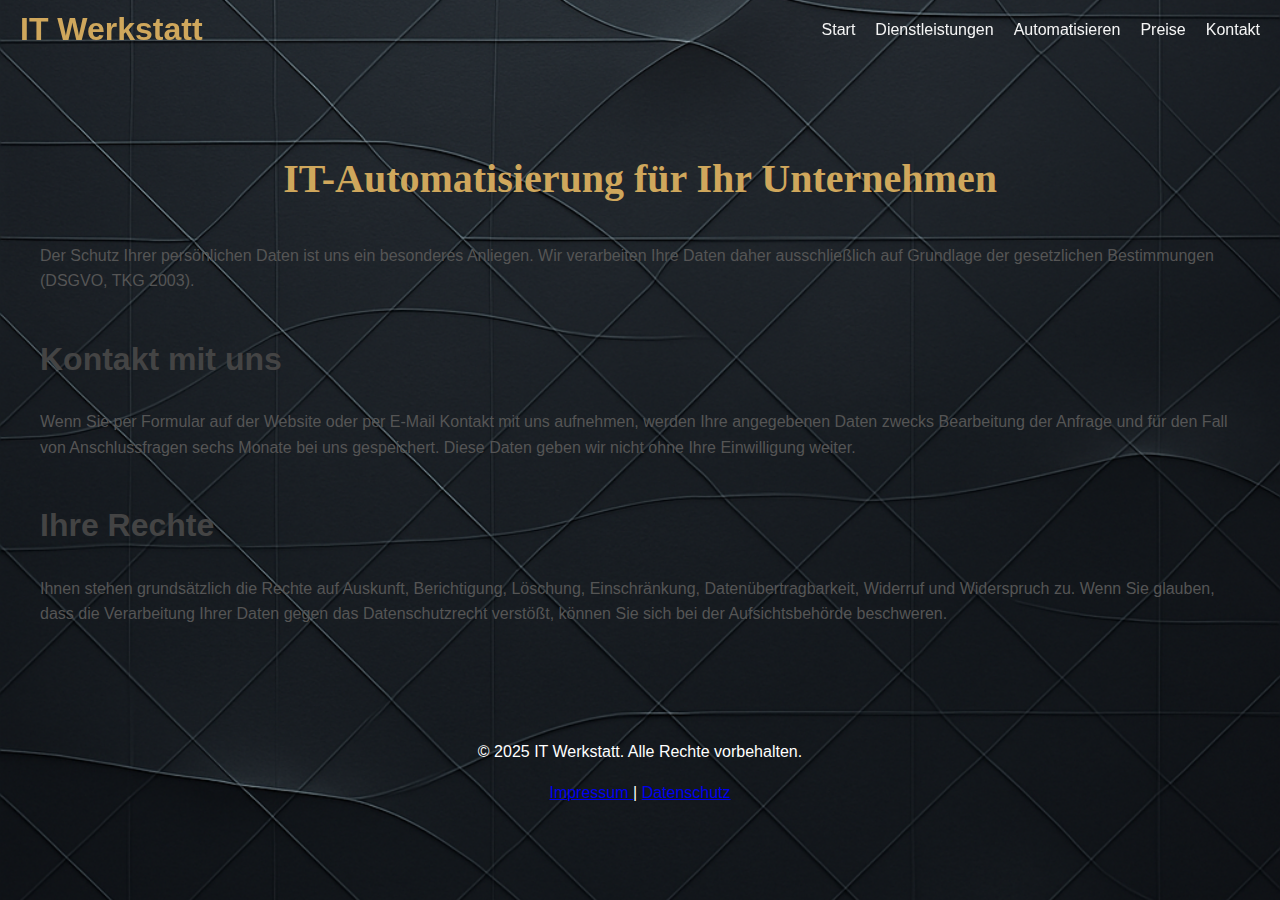
<file: datenschutz.html>
<!DOCTYPE html>
<html lang="de">
 <head>
  <meta charset="utf-8"/>
  <meta content="width=device-width, initial-scale=1.0" name="viewport"/>
  <title>
   IT Werkstatt | Professionelle IT-Lösungen für Handwerk &amp; Architektur
  </title>
  <meta content="Individuelle IT-Betreuung für Handwerksbetriebe, Architekten und Ingenieure. Managed Services, Automatisierung, Sicherheit und persönliche Beratung." name="description"/>
  <meta content="IT Service Stuttgart, IT Handwerk, Managed IT Architekten, IT Support Ingenieure, digitale Beratung, Cloud Handwerk, IT Betreuung KMU" name="keywords"/>
  <meta content="Galip Kilicci" name="author"/>
  <link href="https://www.it-werkstatt.de/index.html" rel="canonical"/>
  <!-- OpenGraph -->
  <meta content="IT Werkstatt | Ihre IT-Partner für Handwerk &amp; Planung" property="og:title"/>
  <meta content="Professionelle IT-Lösungen und Betreuung für Architekten, Handwerker und Ingenieure – klar, persönlich und effizient." property="og:description"/>
  <meta content="website" property="og:type"/>
  <meta content="https://www.it-werkstatt.de/index.html" property="og:url"/>
  <meta content="https://www.it-werkstatt.de/assets/og-image.jpg" property="og:image"/>
  <!-- Favicon -->
  <link href="favicon.ico" rel="icon" type="image/x-icon"/>
  <!-- Styles -->
  <link href="style-managed-services-3d.css" rel="stylesheet"/>
  <link href="hamburger-menu.css" rel="stylesheet"/>
  <!-- Scripts -->
  <script defer="" src="script.js">
  </script>
  <script defer="" src="hamburger-menu.js">
  </script>
 </head>
 <body>
  <header>
   <header>
    <nav class="navbar">
     <div class="logo">
      <h1 style="color:#cfa75c;">
       IT Werkstatt
      </h1>
     </div>
     <div class="burger">
      <div>
      </div>
      <div>
      </div>
      <div>
      </div>
     </div>
     <ul class="nav-links">
      <li>
       <a href="index.html">
        Start
       </a>
      </li>
      <li>
       <a href="dienstleistungen.html">
        Dienstleistungen
       </a>
      </li>
      <li>
       <a href="Automatisieren.html">
        Automatisieren
       </a>
      </li>
      <li>
       <a href="preise.html">
        Preise
       </a>
      </li>
      <li>
       <a href="kontakt.html">
        Kontakt
       </a>
      </li>
     </ul>
    </nav>
   </header>
   <main class="site-main container" id="main">
    <section id="datenschutz">
     <h1 style="font-family: 'Playfair Display', serif; font-size: 2.5rem; color: #cfa75c; text-align: center; margin-bottom: 2rem;">
      IT-Automatisierung für Ihr Unternehmen
     </h1>
     <p>
      Der Schutz Ihrer persönlichen Daten ist uns ein besonderes Anliegen. Wir verarbeiten Ihre Daten daher ausschließlich auf Grundlage der gesetzlichen Bestimmungen (DSGVO, TKG 2003).
     </p>
     <h2>
      Kontakt mit uns
     </h2>
     <p>
      Wenn Sie per Formular auf der Website oder per E-Mail Kontakt mit uns aufnehmen, werden Ihre angegebenen Daten zwecks Bearbeitung der Anfrage und für den Fall von Anschlussfragen sechs Monate bei uns gespeichert. Diese Daten geben wir nicht ohne Ihre Einwilligung weiter.
     </p>
     <h2>
      Ihre Rechte
     </h2>
     <p>
      Ihnen stehen grundsätzlich die Rechte auf Auskunft, Berichtigung, Löschung, Einschränkung, Datenübertragbarkeit, Widerruf und Widerspruch zu. Wenn Sie glauben, dass die Verarbeitung Ihrer Daten gegen das Datenschutzrecht verstößt, können Sie sich bei der Aufsichtsbehörde beschweren.
     </p>
    </section>
   </main>
   <footer class="site-footer" style="margin-top: 40px; padding: 20px; text-align: center;">
    <p>
     © 2025 IT Werkstatt. Alle Rechte vorbehalten.
    </p>
    <p>
     <a href="impressum.html">
      Impressum
     </a>
     |
     <a href="datenschutz.html">
      Datenschutz
     </a>
    </p>
   </footer>
  <script defer="" src="script.js">
  </script>
  <script defer="" src="hamburger-menu.js">
  </script>
 </body>
</html>
</file>
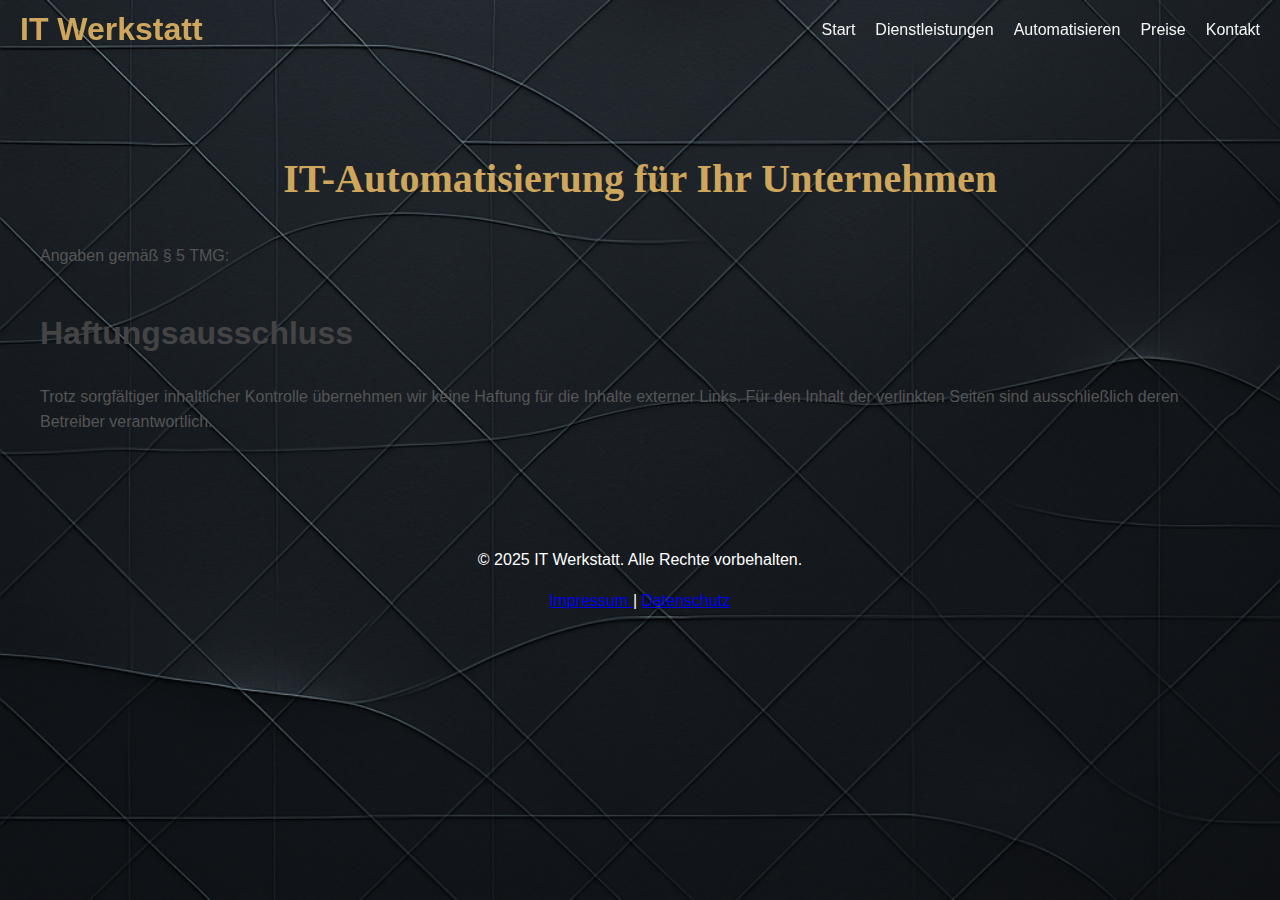
<file: impressum.html>
<!DOCTYPE html>
<html lang="de">
 <head>
  <meta charset="utf-8"/>
  <meta content="width=device-width, initial-scale=1.0" name="viewport"/>
  <title>
   IT Werkstatt | Professionelle IT-Lösungen für Handwerk &amp; Architektur
  </title>
  <meta content="Individuelle IT-Betreuung für Handwerksbetriebe, Architekten und Ingenieure. Managed Services, Automatisierung, Sicherheit und persönliche Beratung." name="description"/>
  <meta content="IT Service Stuttgart, IT Handwerk, Managed IT Architekten, IT Support Ingenieure, digitale Beratung, Cloud Handwerk, IT Betreuung KMU" name="keywords"/>
  <meta content="Galip Kilicci" name="author"/>
  <link href="https://www.it-werkstatt.de/index.html" rel="canonical"/>
  <!-- OpenGraph -->
  <meta content="IT Werkstatt | Ihre IT-Partner für Handwerk &amp; Planung" property="og:title"/>
  <meta content="Professionelle IT-Lösungen und Betreuung für Architekten, Handwerker und Ingenieure – klar, persönlich und effizient." property="og:description"/>
  <meta content="website" property="og:type"/>
  <meta content="https://www.it-werkstatt.de/index.html" property="og:url"/>
  <meta content="https://www.it-werkstatt.de/assets/og-image.jpg" property="og:image"/>
  <!-- Favicon -->
  <link href="favicon.ico" rel="icon" type="image/x-icon"/>
  <!-- Styles -->
  <link href="style-managed-services-3d.css" rel="stylesheet"/>
  <link href="hamburger-menu.css" rel="stylesheet"/>
  <!-- Scripts -->
  <script defer="" src="script.js">
  </script>
  <script defer="" src="hamburger-menu.js">
  </script>
 </head>
 <body>
  <header>
   <header>
    <nav class="navbar">
     <div class="logo">
      <h1 style="color:#cfa75c;">
       IT Werkstatt
      </h1>
     </div>
     <div class="burger">
      <div>
      </div>
      <div>
      </div>
      <div>
      </div>
     </div>
     <ul class="nav-links">
      <li>
       <a href="index.html">
        Start
       </a>
      </li>
      <li>
       <a href="dienstleistungen.html">
        Dienstleistungen
       </a>
      </li>
      <li>
       <a href="Automatisieren.html">
        Automatisieren
       </a>
      </li>
      <li>
       <a href="preise.html">
        Preise
       </a>
      </li>
      <li>
       <a href="kontakt.html">
        Kontakt
       </a>
      </li>
     </ul>
    </nav>
   </header>
   <main class="site-main container" id="main">
    <section id="impressum">
     <h1 style="font-family: 'Playfair Display', serif; font-size: 2.5rem; color: #cfa75c; text-align: center; margin-bottom: 2rem;">
      IT-Automatisierung für Ihr Unternehmen
     </h1>
     <p>
      Angaben gemäß § 5 TMG:
     </p>
     <p>
     <h2>
      Haftungsausschluss
     </h2>
     <p>
      Trotz sorgfältiger inhaltlicher Kontrolle übernehmen wir keine Haftung für die Inhalte externer Links. Für den Inhalt der verlinkten Seiten sind ausschließlich deren Betreiber verantwortlich.
     </p>
    </section>
   </main>
   <footer class="site-footer" style="margin-top: 40px; padding: 20px; text-align: center;">
    <p>
     © 2025 IT Werkstatt. Alle Rechte vorbehalten.
    </p>
    <p>
     <a href="impressum.html">
      Impressum
     </a>
     |
     <a href="datenschutz.html">
      Datenschutz
     </a>
    </p>
   </footer>
  <script defer="" src="script.js">
  </script>
  <script defer="" src="hamburger-menu.js">
  </script>
 </body>
</html>
</file>
<file: style-managed-services-3d.css>
/* Base Layout */
body {
    font-family: 'Inter', sans-serif;
    line-height: 1.6;
    margin: 0;
    padding: 20px;
    background-color: #1a1a1a;
    background-image: url('bg-3d-tech.png');
    background-size: cover;
    background-repeat: no-repeat;
    background-position: center;
    color: #e0e0e0;
    transition: background-color 0.3s, color 0.3s;
    animation: fadein 1s ease-in-out;
}

/* Dark Mode */
body.dark-mode {
    background-color: #1e1e1e;
    color: #fff;
    animation: fadein 1s ease-in-out;
}

body.dark-mode section {
    background-color: transparent;
    box-shadow: none;
    animation: fadein 1s ease-in-out;
}

header {
    margin-bottom: 20px;
    color: white;
    background-color: transparent;
    animation: fadein 1s ease-in-out;
}
.site-footer {
    background-color: transparent;
    color: #fff;
    animation: fadein 1s ease-in-out;
}

body.dark-mode a {
    background-color: transparent;
    color: #fff;
    animation: fadein 1s ease-in-out;
}

body.dark-mode a:hover {
    background-color: #3151b7;
    animation: fadein 1s ease-in-out;
}

/* Header and Navigation */
.navbar {
    display: flex;
    flex-direction: row;
    align-items: center;
    justify-content: space-between;
    background-color: transparent;
    width: 100%;
    height: 60px;
    padding: 0 20px;
    box-sizing: border-box;
    background-color: transparent;
    position: fixed;
    top: 0;
    left: 0;
    z-index: 1000;
    animation: fadein 1s ease-in-out;
}

.nav-links {
    list-style: none;
    padding: 0;
    margin: 0;
    display: flex;
    gap: 20px;
    animation: fadein 1s ease-in-out;
}

.nav-links li {
    margin: 0;
    animation: fadein 1s ease-in-out;
}

.nav-links a {
    text-decoration: none;
    color: #f5f5f5;
    display: block;
    width: 100%;
    animation: fadein 1s ease-in-out;
}

/* Formulare */
.contact-form input[type="text"],
.contact-form input[type="email"] {
    width: 200px;
    animation: fadein 1s ease-in-out;
}

.site-main.container {
    margin: 0;
    padding: 80px 20px 20px 20px;
    box-sizing: border-box;
    animation: fadein 1s ease-in-out;
}

.site-main.container h1 {
    font-size: 2.5rem;
    margin-bottom: 2rem;
    color: #333;
    animation: fadein 1s ease-in-out;
}

.site-main.container h2 {
    font-size: 2rem;
    margin-top: 40px;
    margin-bottom: 1.5rem;
    color: #444;
    animation: fadein 1s ease-in-out;
}

.site-main.container p {
    font-size: 1rem;
    margin-bottom: 1rem;
    color: #555;
    animation: fadein 1s ease-in-out;
}

.site-main.container ul {
    list-style-type: disc;
    margin-left: 20px;
    margin-bottom: 20px;
    animation: fadein 1s ease-in-out;
}

.site-main.container li {
    font-size: 1rem;
    margin-bottom: 1rem;
    color: #555;
    animation: fadein 1s ease-in-out;
}


.contact-info {
  color: #cfa75c;
  font-weight: bold;
  white-space: pre-line;
  animation: fadein 1s ease-in-out;
}
</file>
<file: hamburger-menu.css>

</file>
